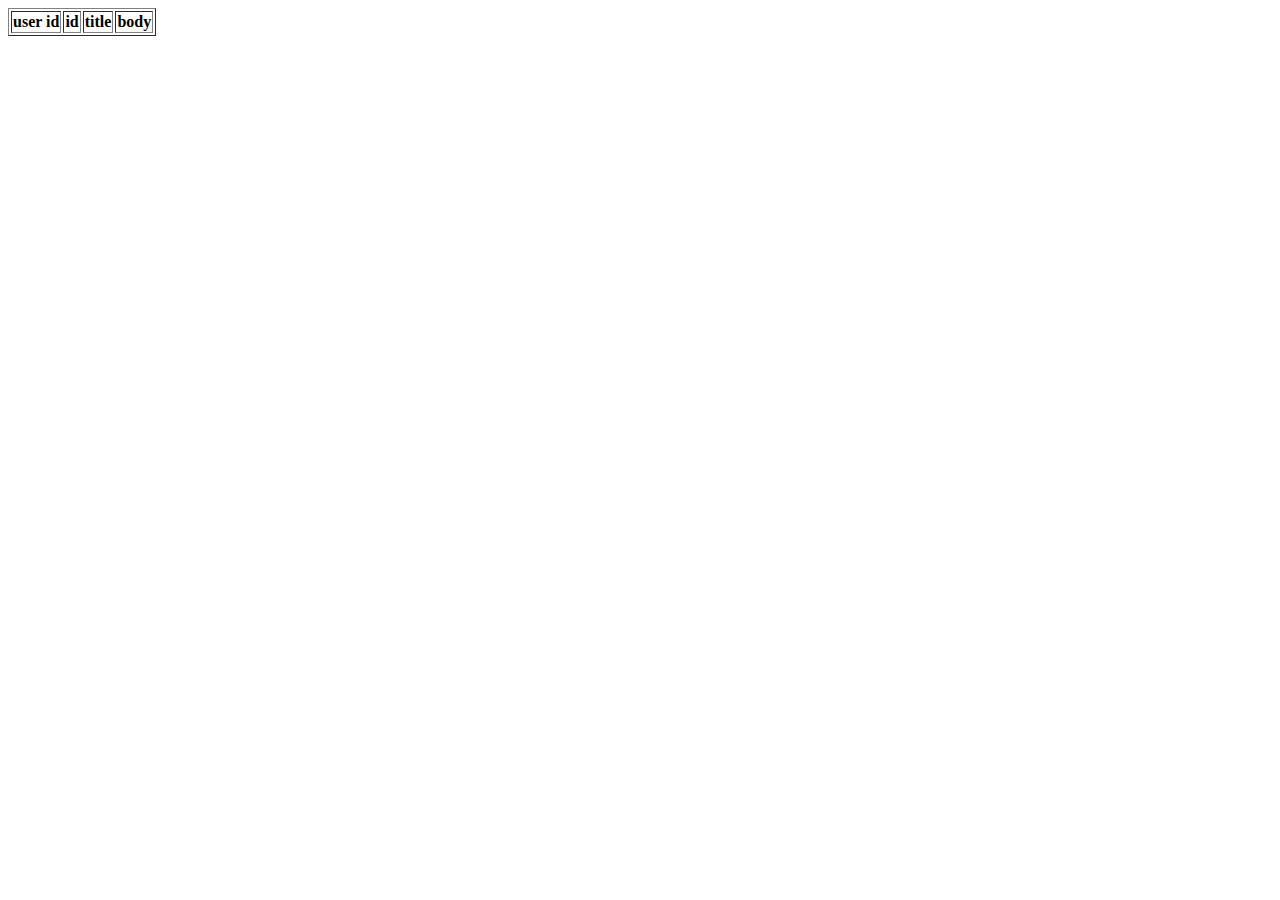
<file: tp1/js/ajax.html>
<!DOCTYPE html>
<html lang="en">
<head>
    <meta charset="UTF-8">
    <meta http-equiv="X-UA-Compatible" content="IE=edge">
    <meta name="viewport" content="width=device-width, initial-scale=1.0">
    <title>Document</title>
    <script defer src="/tp1/js/ajax.js"></script>
</head>
<body>
    <table border="1" id="mytable">
        <thead>
            <tr>
                <th>user id </th>
                <th>id </th>
                <th>title</th>
                <th>body</th>
            </tr>
        </thead>
        <tbody id="tbody"></tbody>
    </table>
</body>
</html>
</file>
